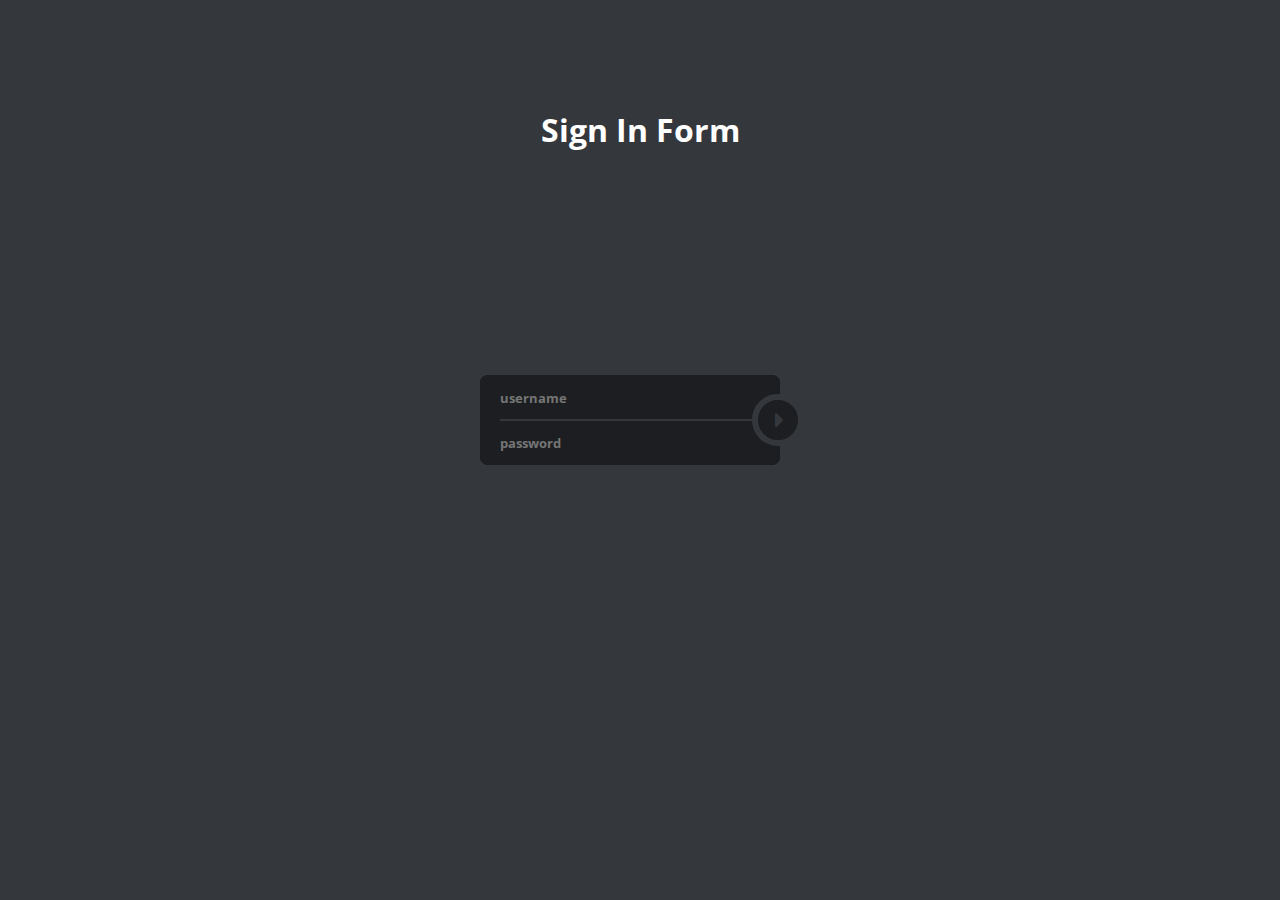
<file: index.html>
<!DOCTYPE html>
<html lang="en">

<head>
   <meta charset="UTF-8">
   <meta name="viewport" content="width=device-width, initial-scale=1.0">
   <link rel="stylesheet" href="style.css">
   <title>Final Project</title>
</head>

<body>
   <h1>Sign In Form</h1>
   <div id="wrapper">
      <form id="signin" method="" action="" autocomplete="off">
         <input type="text" id="user" name="user" placeholder="username" />
         <input type="password" id="pass" name="pass" placeholder="password" />
         <button type="submit" id="submit">&#xf0da;</button>
         <p id="error"></p>
      </form>
   </div>
   <script src="main.js"></script>
</body>

</html>
</file>
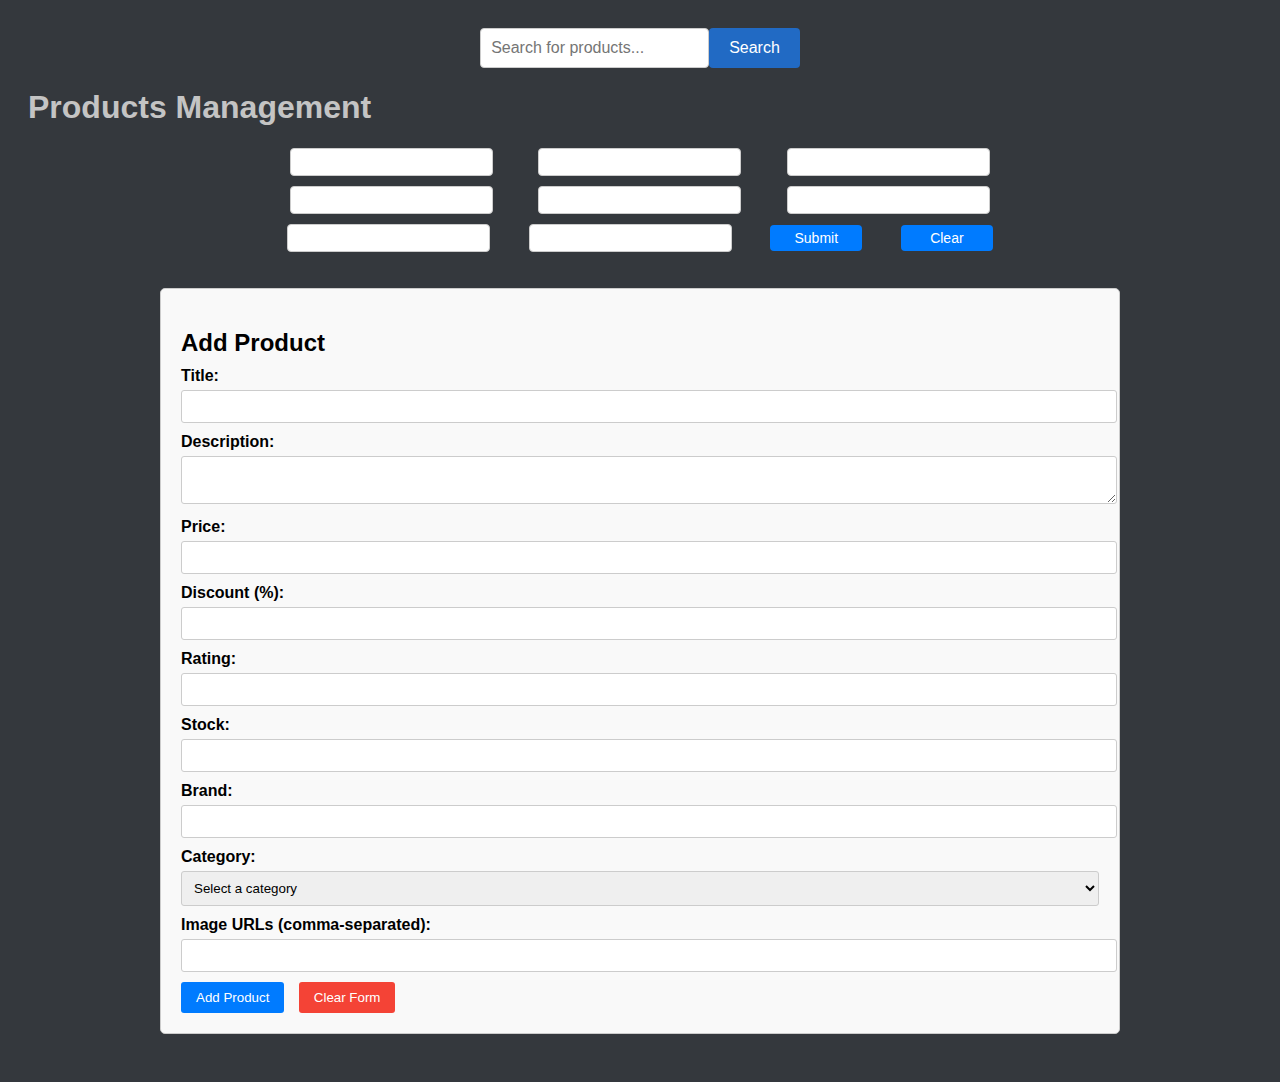
<file: products.html>
<!DOCTYPE html>
<html lang="en">

<head>
   <meta charset="UTF-8">
   <meta name="viewport" content="width=device-width, initial-scale=1.0">
   <link rel="stylesheet" href="products.css">
   <title>Products</title>
</head>

<body>
   <div id="search-container">
      <input type="text" id="search-input" placeholder="Search for products...">
      <button id="search-button">Search</button>
   </div>
   <div id="productListContainer">
      <h1>Products Management</h1>
      <div class="SubmitClear">
         <input type="text" id="product-description-field">
         <input type="number" id="product-price-field">
         <input type="number" id="product-discount-field">
         <input type="number" id="product-rating-field">
         <input type="number" id="product-stock-field">
         <input type="text" id="product-brand-field">
         <input type="text" id="product-category-field">
         <input type="text" id="product-thumbnail-field">
         <button id="submit-button">Submit</button>
         <button id="clear-button">Clear</button>
      </div>
      <ul id="productList"></ul>
   </div>

   <div id="product-container"></div>

   <div class="add-form-container">
      <h2>Add Product</h2>
      <form id="add-product-form">
         <div class="form-group">
            <label for="title">Title:</label>
            <input type="text" id="title" required>
         </div>

         <div class="form-group">
            <label for="description">Description:</label>
            <textarea id="description" required></textarea>
         </div>

         <div class="form-group">
            <label for="price">Price:</label>
            <input type="number" id="price" step="0.01" min="0" required>
         </div>

         <div class="form-group">
            <label for="discount">Discount (%):</label>
            <input type="number" id="discount" step="1" min="0" max="100" required>
         </div>

         <div class="form-group">
            <label for="rating">Rating:</label>
            <input type="number" id="rating" step="0.1" min="0" max="5" required>
         </div>

         <div class="form-group">
            <label for="stock">Stock:</label>
            <input type="number" id="stock" min="0" required>
         </div>

         <div class="form-group">
            <label for="brand">Brand:</label>
            <input type="text" id="brand" required>
         </div>

         <div class="form-group">
            <label for="category">Category:</label>
            <select id="category" required>
               <option value="">Select a category</option>
               <option value="Electronics">Electronics</option>
               <option value="Clothing">Clothing</option>
               <option value="Home">Home</option>
               <!-- Add more options as needed -->
            </select>
         </div>

         <div class="form-group">
            <label for="images">Image URLs (comma-separated):</label>
            <input type="text" id="images" required>
         </div>

         <div class="form-group">
            <button type="submit">Add Product</button>
            <button type="button" id="clear-form">Clear Form</button>
         </div>
      </form>
   </div>

   <script src="products.js"></script>
   <script src="search.js"></script>
   <script src="addproduct.js"></script>
</body>

</html>
</file>
<file: products.css>
h1 {
  color: rgb(196, 196, 196)
}


.product-details {
  font-size: 16px;
  font-weight: bold;
  font-family: 'Trebuchet MS', 'Lucida Sans Unicode', 'Lucida Grande', 'Lucida Sans', Arial, sans-serif;
  font-style: italic;
  margin-left: 10px;
  color: rgb(126, 126, 126)
}

body {
  font-family: Arial, sans-serif;
  background: rgb(52, 56, 61);
  padding: 20px;
}

#search-container {
  display: flex;
  justify-content: center;
  margin-bottom: 20px;
}

#search-input {
  padding: 10px;
  font-size: 16px;
  border: 1px solid #ccc;
  border-radius: 4px;
}

#search-button {
  padding: 10px 20px;
  font-size: 16px;
  background: rgb(33, 106, 196);
  color: white;
  border: none;
  border-radius: 4px;
  cursor: pointer;
}


#product-container {
  display: flex;
  flex-wrap: wrap;
  justify-content: center;
}

.product {
  width: 300px;
  background-color: white;
  border: 1px solid #ccc;
  border-radius: 4px;
  padding: 20px;
  margin: 10px;
}

.product-image {
  width: 100%;
  height: auto;
  margin-bottom: 10px;
}

.product-title {
  font-size: 20px;
  font-weight: bold;
  margin-bottom: 5px;
}

.product-description {
  margin-bottom: 10px;
}

.product-price {
  font-weight: bold;
  margin-bottom: 5px;
}

.product-discount {
  margin-bottom: 5px;
}

.product-rating {
  margin-bottom: 5px;
}

.product-stock {
  margin-bottom: 5px;
}

.product-brand {
  margin-bottom: 5px;
}

.product-category {
  margin-bottom: 5px;
}


.SubmitClear {
  margin: auto;
  width: 60%;
  display: flex;
  flex-wrap: wrap;
  gap: 10px;
  align-items: center;
  justify-content: space-around;
}

.SubmitClear input[type="text"],
.SubmitClear input[type="number"] {
  padding: 5px 10px;
  border: 1px solid #ccc;
  border-radius: 4px;
  font-size: 14px;
}

.SubmitClear button {
  width: 92px;
  padding: 5px 10px;
  background-color: #007bff;
  color: #fff;
  border: none;
  border-radius: 4px;
  cursor: pointer;
  font-size: 14px;

}

.SubmitClear button:hover {
  background-color: #0056b3;
}

.product-edit-button {
  width: 92px;
  padding: 5px 10px;
  background-color: #007bff;
  color: #fff;
  border: none;
  border-radius: 4px;
  cursor: pointer;
  font-size: 14px;
  margin-right: 90px;


}

.product-delete-button {
  width: 92px;
  padding: 5px 10px;
  background-color: #f44336;
  color: #fff;
  border: none;
  border-radius: 4px;
  cursor: pointer;
  font-size: 14px;

}

.add-form-container {
  margin: 20px auto;
  max-width: 75%;
  padding: 20px;
  border: 1px solid #ccc;
  border-radius: 5px;
  background-color: #f9f9f9;
}

.add-form-container h2 {
  margin-bottom: 10px;
}

.add-form-container label {
  display: block;
  margin-bottom: 5px;
  font-weight: bold;
}

.add-form-container input[type="text"],
.add-form-container input[type="number"],
.add-form-container textarea,
.add-form-container select {
  width: 100%;
  padding: 8px;
  border: 1px solid #ccc;
  border-radius: 3px;
  margin-bottom: 10px;
}

.add-form-container button[type="submit"],
.add-form-container button[type="button"] {
  padding: 8px 15px;
  border: none;
  border-radius: 3px;
  background-color: #007bff;
  color: white;
  cursor: pointer;
}

.add-form-container button[type="button"] {
  background-color: #f44336;
  margin-left: 10px;
}

.add-form-container button[type="submit"]:hover,
.add-form-container button[type="button"]:hover {
  opacity: 0.8;
}
</file>
<file: style.css>
@import url(https://fonts.googleapis.com/css?family=Open+Sans:400,700);
@import url('https://cdnjs.cloudflare.com/ajax/libs/font-awesome/4.2.0/css/font-awesome.min.css');

* {
   font-family: 'Open Sans', 'sans-serif', 'FontAwesome';
}

body {
   background: rgb(52, 56, 61);
   padding: 80px;
}

h1 {
   color: rgb(255, 255, 255);
   margin: 20px auto 0;
   width: 200px;
   text-align: center;
}

#wrapper {
   position: absolute;
   width: 320px;
   left: 50%;
   margin-left: -160px;
   top: 50%;
   margin-top: -75px;
}

/* === Sign in Form === */
#signin {
   height: 90px;
   width: 300px;
   border-radius: 8px;
   position: relative;
}

#signin::before {
   display: block;
   position: relative;
   height: 2px;
   background: rgb(52, 56, 61);
   content: '';
   top: 44px;
   margin-left: 20px;
   z-index: 1;
}

#signin input:first-of-type {
   border-top-right-radius: 8px;
   border-top-left-radius: 8px;
}

#signin input:last-of-type {
   border-bottom-right-radius: 8px;
   border-bottom-left-radius: 8px;
}

#signin input[type="text"],
#signin input[type="password"],
#signin button[type="submit"] {
   background: rgb(28, 30, 33);
   box-shadow: inset -100px -100px 0 rgb(28, 30, 33);
   /*Prevent yellow autofill color*/
   color: rgb(52, 56, 61);
}

#signin input[type="text"],
#signin input[type="password"] {
   position: relative;
   display: block;
   width: 280px;
   height: 45px;
   border: 0;
   outline: 0;
   top: -2px;
   padding: 0 0 0 20px;
   font-weight: 700;
}

#signin input[type="text"]:focus,
#signin input[type="password"]:focus {
   color: rgb(255, 255, 255);
}

button {
   display: block;
   position: absolute;
   width: 52px;
   height: 52px;
   color: rgb(0, 0, 0);
   border-radius: 50px;
   outline: 0;
   z-index: 2;
   top: 19px;
   right: -24px;
   border: 6px solid rgb(52, 56, 61);
   font-size: 25px;
   text-indent: 0px;
   padding-left: 9px;
   padding-bottom: 3px;
   text-align: center;
}

#signin button[type="submit"]:hover {
   color: rgb(0, 126, 165);
   text-shadow: 0 0 10px rgb(0, 126, 165);
   cursor: pointer;
}

#signin p {
   color: rgb(79, 85, 97);
   padding: 0 20px;
   font-weight: 700;
   font-size: 12px;
   margin: 5px 0 0 0;
}

#signin p>a {
   color: rgb(111, 119, 135);
   text-decoration: none;
}

#signin p>a:hover {
   border-bottom: 1px solid;
}
</file>
